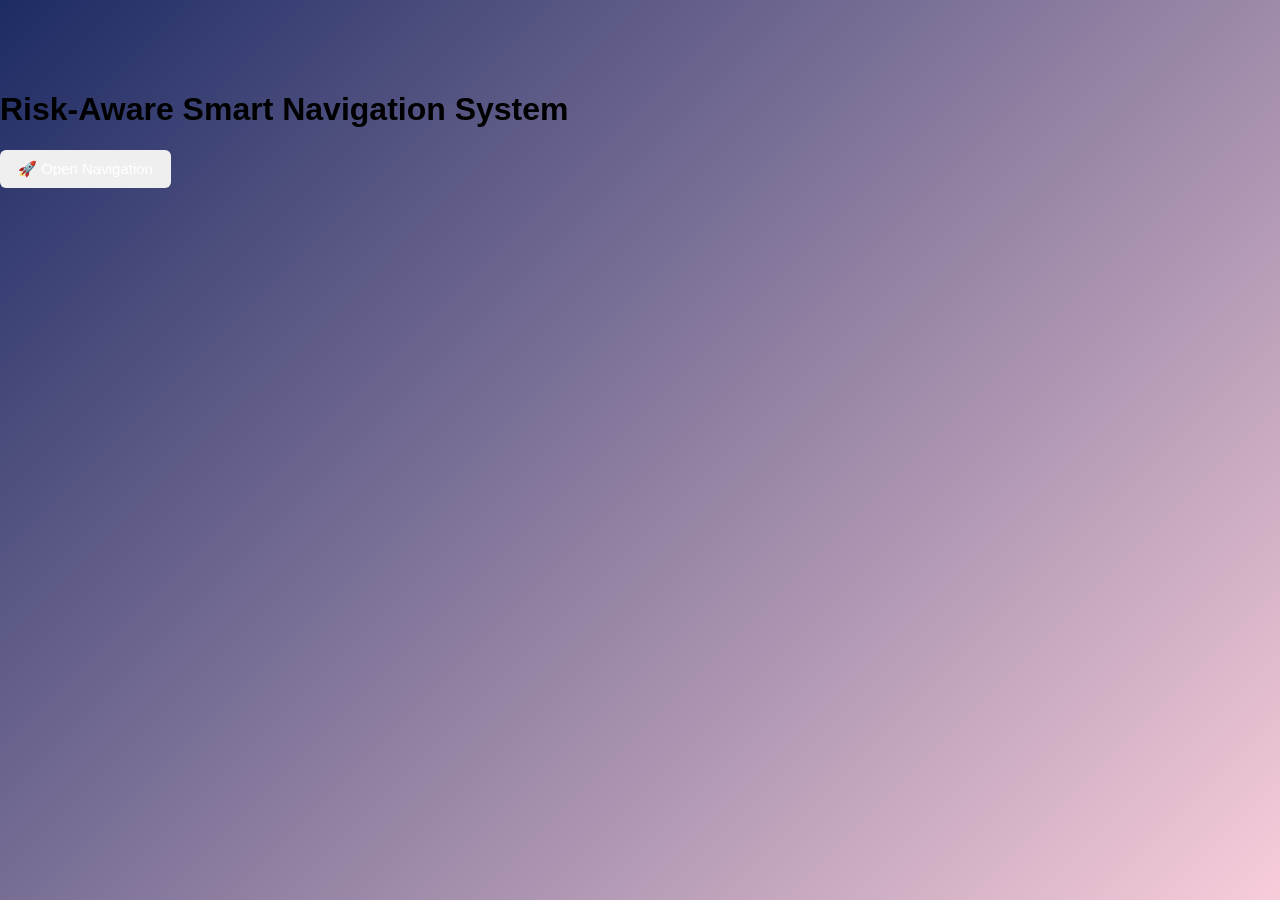
<file: index.html>
<!DOCTYPE html>
<html lang="en">

<head>
<meta charset="UTF-8">
<title>Risk-Aware Navigation</title>
<link rel="stylesheet" href="style.css">
</head>

<body>

<div class="index-container">

<h1>Risk-Aware Smart Navigation System</h1>

<button class="open-btn" onclick="openProject()">
    <span>🚀 Open Navigation</span>
</button>

</div>

<script>
function openProject() {
    window.location.href = "navigation.html"; 
}

document.querySelector(".open-btn").addEventListener("click", function(e) {
    const circle = document.createElement("span");
    circle.classList.add("ripple");

    const rect = this.getBoundingClientRect();
    circle.style.left = e.clientX - rect.left + "px";
    circle.style.top = e.clientY - rect.top + "px";

    this.appendChild(circle);

    setTimeout(() => circle.remove(), 600);
});
</script>

</body>
</html>
</file>
<file: style.css>
* {
    box-sizing: border-box;
}

body {
    margin: 0;
    padding-top: 70px;
    font-family: 'Segoe UI', sans-serif;
    background: linear-gradient(135deg, #1d2b64, #f8cdda);
    min-height: 100vh;
    animation: fadeInPage 1s ease-in-out;
}

@keyframes fadeInPage {
    from {
        opacity: 0;
        transform: translateY(20px);
    }

    to {
        opacity: 1;
        transform: translateY(0);
    }
}


.topbar {
    position: fixed;
    top: 0;
    left: 0;
    width: 100%;
    height: 70px;
    background: #2c2c54;
    color: white;
    display: flex;
    align-items: center;
    justify-content: space-between;
    padding: 0 24px;
    font-size: 22px;
    z-index: 2000;
}


.main-container {
    display: flex;
    gap: 20px;
    min-height: 85vh;
    align-items: flex-start;
    padding: 20px;
}


.control-panel {
    width: 320px;
    background: rgba(255, 255, 255, 0.2);
    backdrop-filter: blur(10px);
    padding: 20px;
    border-radius: 15px;
    box-shadow: 0 10px 25px rgba(0, 0, 0, 0.3);
    color: white;
    max-height: 95vh;
    overflow-y: auto;
}

.control-panel h2 {
    margin-bottom: 15px;
}

.control-panel select {
    width: 100%;
    padding: 10px;
    margin: 8px 0 15px;
    border: none;
    border-radius: 6px;
    font-size: 14px;
    cursor: pointer;
}


.route-row {
    display: flex;
    gap: 20px;
    align-items: flex-start;
}

.route-inputs {
    width: 60%;
    display: flex;
    flex-direction: column;
    gap: 10px;
}


.info-box {
    width: 40%;
    background: #ffffff;
    padding: 15px;
    border-radius: 10px;
    box-shadow: 0 2px 8px rgba(0, 0, 0, 0.1);
    color: black;
}

.info-box h3 {
    color: #333;
    margin-bottom: 10px;
}

.info-box p {
    color: #000;
    font-weight: 500;
}


button {
    padding: 10px 18px;
    border: none;
    border-radius: 6px;
    cursor: pointer;
    transition: all 0.3s ease;
    font-size: 15px;
    color: white;
}

button:hover {
    transform: scale(1.05);
    box-shadow: 0 4px 10px rgba(0, 0, 0, 0.3);
}

.btn {
    width: 100%;
    padding: 12px;
    border-radius: 8px;
}

.blue {
    background: #3b82f6;
}

.green {
    background: #22c55e;
}

.red {
    background: #e5e7eb;
    color: #000;
}

.maps-btn {
    background: #f59e0b;
}

.emergency-btn {
    background: #dc2626;
}


.risk-bar-track {
    width: 100%;
    height: 10px;
    background: #ddd;
    border-radius: 5px;
    margin-top: 12px;
}

.risk-bar-fill {
    height: 10px;
    width: 0%;
    background: green;
    border-radius: 5px;
    transition: width 0.4s ease, background-color 0.4s ease;
}


.map-section {
    flex: 1;
    position: relative;
}

#map {
    width: 100%;
    height: 90vh;
    border-radius: 10px;
}


.top-info-bar {
    position: absolute;
    top: 0;
    left: 10px;
    right: 10px;
    display: flex;
    justify-content: space-between;
    align-items: center;
    background: rgba(0, 0, 0, 0.6);
    color: white;
    padding: 12px 20px;
    border-radius: 10px;
    z-index: 1000;
    font-size: 14px;
    backdrop-filter: blur(8px);
}

.top-info-bar>div {
    background: rgba(255, 255, 255, 0.15);
    padding: 6px 12px;
    border-radius: 8px;
}


.weather-top {
    position: relative;
    cursor: pointer;
}

.weather-dropdown {
    display: none;
    position: absolute;
    top: 40px;
    left: 0;
    background: #222;
    color: white;
    padding: 10px;
    border-radius: 8px;
    width: 180px;
    z-index: 2000;
}

.weather-dropdown p {
    margin: 4px 0;
    font-size: 13px;
}


.glow-marker {
    width: 15px;
    height: 15px;
    background: red;
    border-radius: 50%;
    box-shadow: 0 0 10px red, 0 0 20px red, 0 0 30px red;
}

.pulse {
    width: 20px;
    height: 20px;
    background: #00ffcc;
    border-radius: 50%;
    animation: pulse 2s infinite;
}

@keyframes pulse {
    0% {
        box-shadow: 0 0 0 0 rgba(0, 255, 204, 0.7);
    }

    70% {
        box-shadow: 0 0 0 20px rgba(0, 255, 204, 0);
    }

    100% {
        box-shadow: 0 0 0 0 rgba(0, 255, 204, 0);
    }
}


.mapboxgl-popup-content {
    background: none !important;
    box-shadow: none !important;
    padding: 0 !important;
}

.mapboxgl-popup-tip {
    display: none !important;
}


.emergency-popup {
    font-family: 'Segoe UI', Tahoma, Geneva, Verdana, sans-serif;
    width: 220px;
    padding: 5px;
}

.popup-img {
    width: 100%;
    height: 120px;
    object-fit: cover;
    border-radius: 8px;
    margin-bottom: 8px;
}

.emergency-popup h3 {
    margin: 5px 0;
    font-size: 16px;
    color: #333;
}

.emergency-popup p {
    font-size: 12px;
    margin: 3px 0;
    color: #666;
}

.phone {
    font-weight: bold;
    color: #d9534f;
}

.nav-btn {
    width: 100%;
    background-color: #28a745;
    color: white;
    border: none;
    padding: 8px;
    border-radius: 5px;
    cursor: pointer;
    margin-top: 10px;
    font-weight: bold;
}

.nav-btn:hover {
    background-color: #218838;
}


@media (max-width: 768px) {
    .main-container {
        flex-direction: column;
        padding: 10px;
    }

    .control-panel {
        width: 100%;
    }

    .route-row {
        flex-direction: column;
    }

    .route-inputs,
    .info-box {
        width: 100%;
    }

    .top-info-bar {
        flex-wrap: wrap;
        gap: 6px;
    }
}

.dark-toggle-btn {
    position: static;
    display: flex;
    align-items: center;
    gap: 10px;
    background: rgba(255, 255, 255, 0.95);
    border: 1px solid #e0e0e0;
    border-radius: 50px;
    padding: 8px 14px;
    box-shadow: 0 2px 12px rgba(0, 0, 0, 0.25);
    cursor: pointer;
    font-size: 13px;
    font-weight: 500;
    color: #1a1a1a;
    transition: background 0.2s, transform 0.2s;
    width: auto;
    flex-shrink: 0;
}

.dark-toggle-btn:hover {
    background: #f0f0f0;
    transform: scale(1.03);
}


.ios-toggle {
    width: 50px;
    height: 30px;
    border-radius: 15px;
    background: #d1d1d6;
    position: relative;
    transition: background 0.3s ease;
    flex-shrink: 0;
    display: inline-block;
    pointer-events: none;
}

.ios-toggle.on {
    background: #34C759;
}

.ios-thumb {
    position: absolute;
    top: 3px;
    left: 3px;
    width: 24px;
    height: 24px;
    border-radius: 50%;
    background: #ffffff;
    box-shadow: 0 2px 6px rgba(0, 0, 0, 0.22), 0 0.5px 2px rgba(0, 0, 0, 0.12);
    transition: transform 0.28s cubic-bezier(0.34, 1.56, 0.64, 1);
}

.ios-toggle.on .ios-thumb {
    transform: translateX(20px);
}

#mode-icon {
    font-size: 16px;
    color: #888;
    transition: color 0.3s;
}

#mode-icon.active {
    color: #5856d6;
}
</file>
